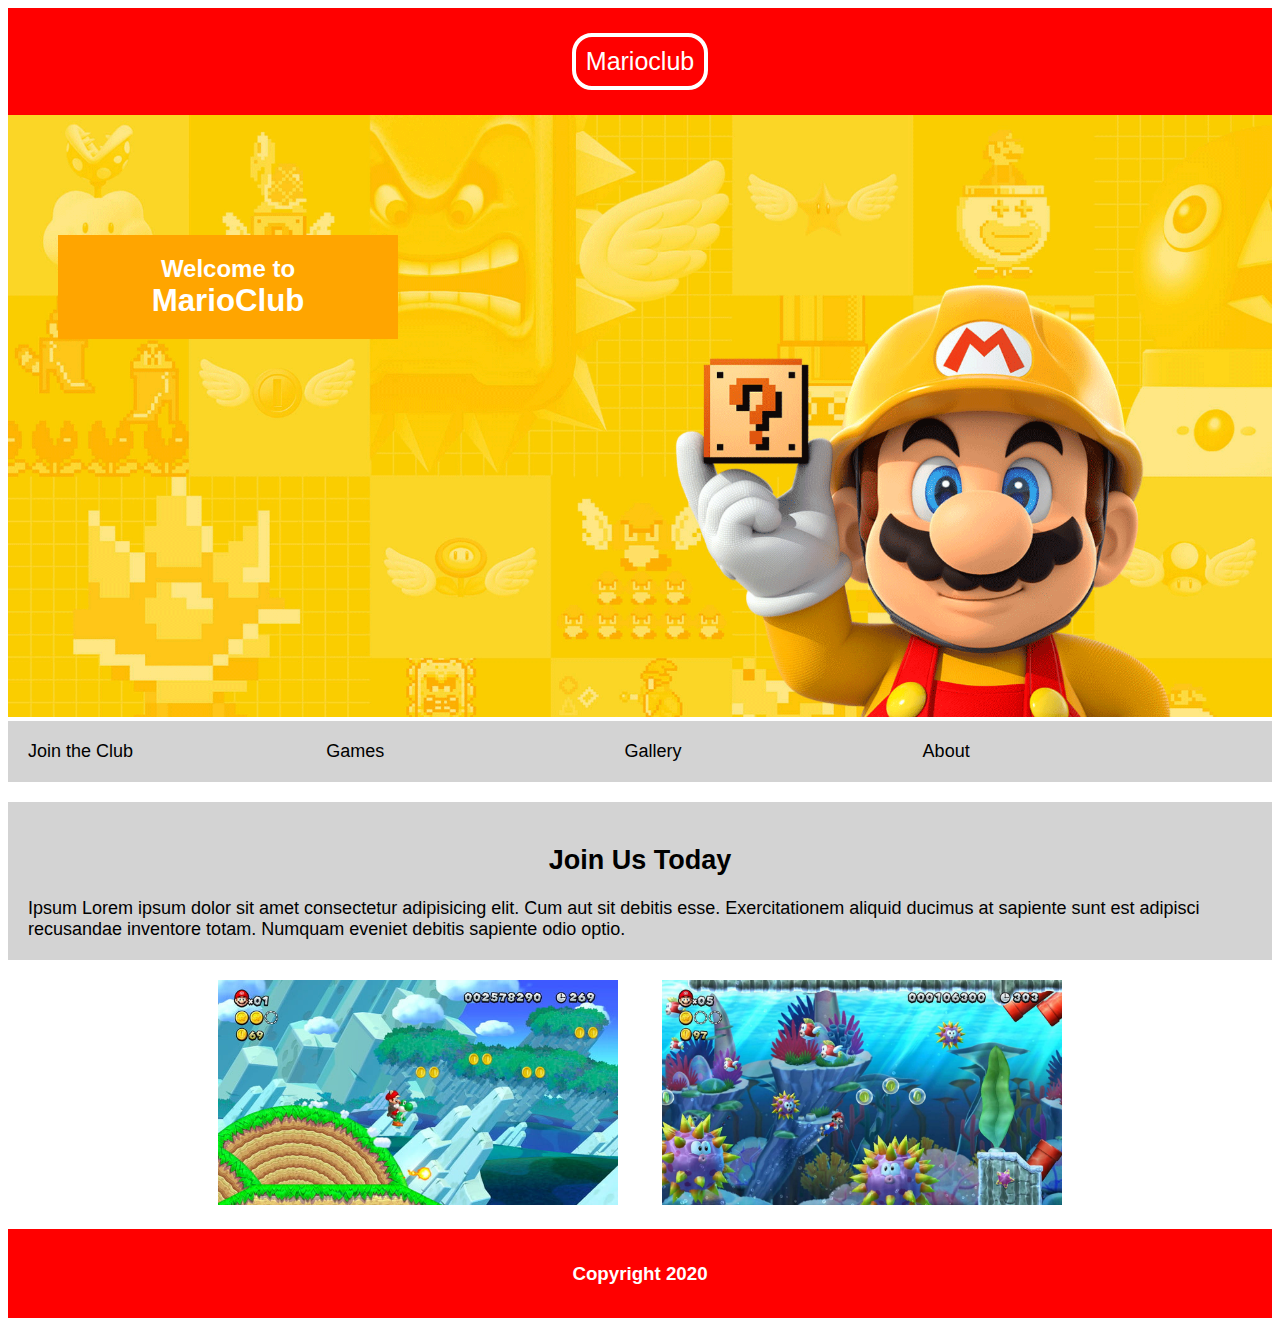
<file: marioclub/index.html>
<!DOCTYPE html>
<html>
    <head>
        <meta value="viewport" content="width=device-width, initial-scale=1.0">
        <link rel="stylesheet" href="style.css">
    </head>
    <body>
        <header class="head"><p>Marioclub</p></header>
        <section class="banner">
            <img class="banner" src="images/banner.png">
                <h2><p>Welcome to</p><br>
                    <p class="marioclub">MarioClub</p>
                </h2>
        </section>
            <nav>
                <a href="www.google.com">Join the Club</a>
                <a href="www.google.com">Games</a>
                <a href="www.google.com">Gallery</a>
                <a href="about.html">About</a>
            </nav>
        <section>
            
            <div class="text">
                <p><h2 style="text-align: center;">Join Us Today</h2></p>
                Ipsum Lorem ipsum dolor sit amet consectetur adipisicing elit. Cum aut sit debitis esse. Exercitationem aliquid ducimus at sapiente sunt est adipisci recusandae inventore totam. Numquam eveniet debitis sapiente odio optio.
            </div>
        </section>
        <section class="thumbs">
            <img src="images/thumb-1.png">
            <img src="images/thumb-2.png">
        </section>
        <footer><h3>Copyright 2020</h3></footer>
    </body>
</html>
</file>
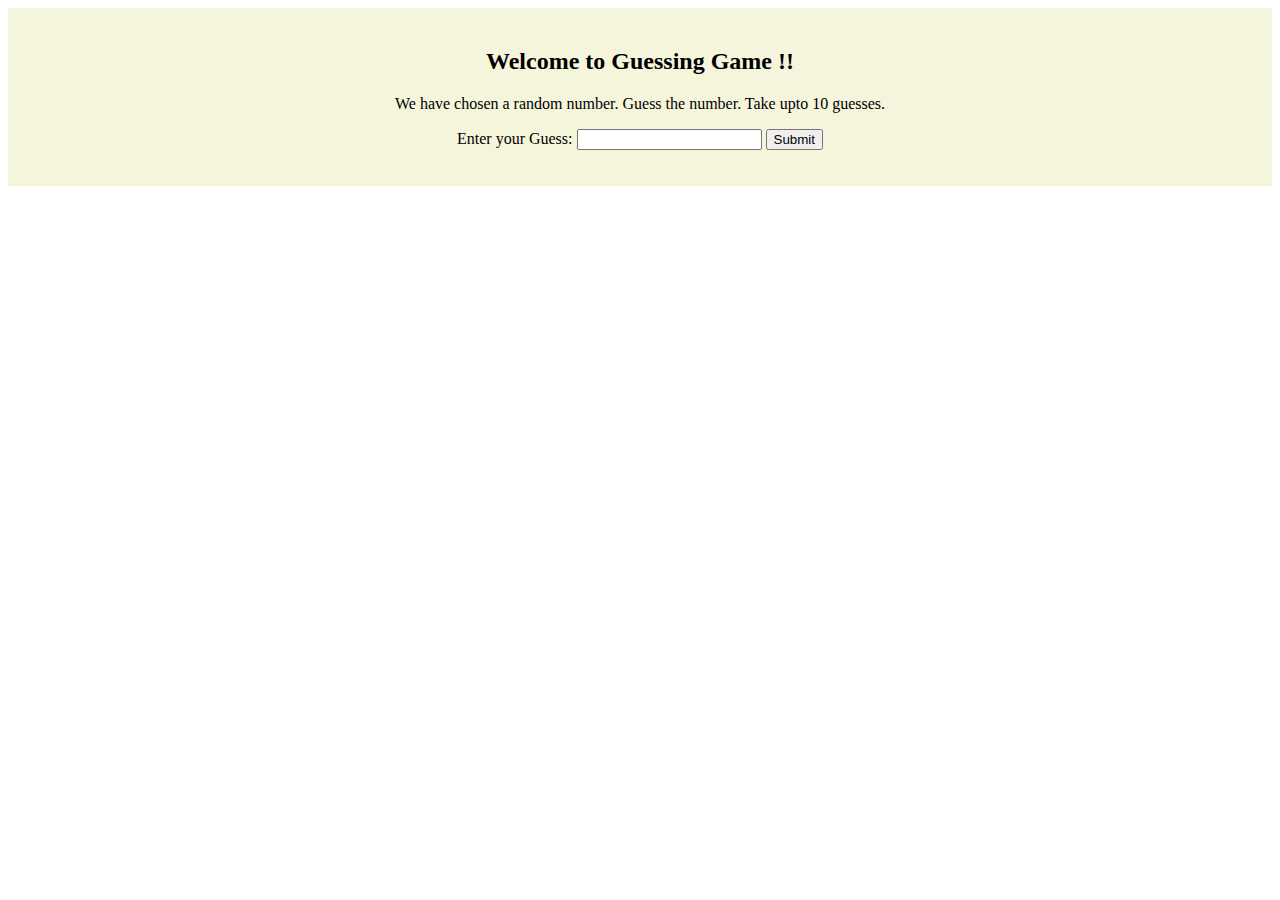
<file: Number Guessing Game - External CSS and JS/index.html>
<!DOCTYPE html>
<html>
    <head>
        <link rel="stylesheet" href="style.css">
        <script src="index.js" defer></script>
    </head>
    <body>
    <section class="item">
        <section >
            <div>
                <h2>Welcome to Guessing Game !!</h2>
            </div>
            <div>
                <p>
                    We have chosen a random number. Guess the number. Take upto 10 guesses.
                </p>
            </div>
        </section>
        <section >
            <div class="form">
                <label>Enter your Guess: </label>
                <input type="text" class="userValue" required/>
                <input type="submit" class="userButton" />
            </div>
        </section>
        <section id="result" >
           <p id="status"></p>
           <p id="previousGuess"></p>
           <p id="hiOrLow"></p> 
        </section>
    </section>
    </body>
</html>
</file>
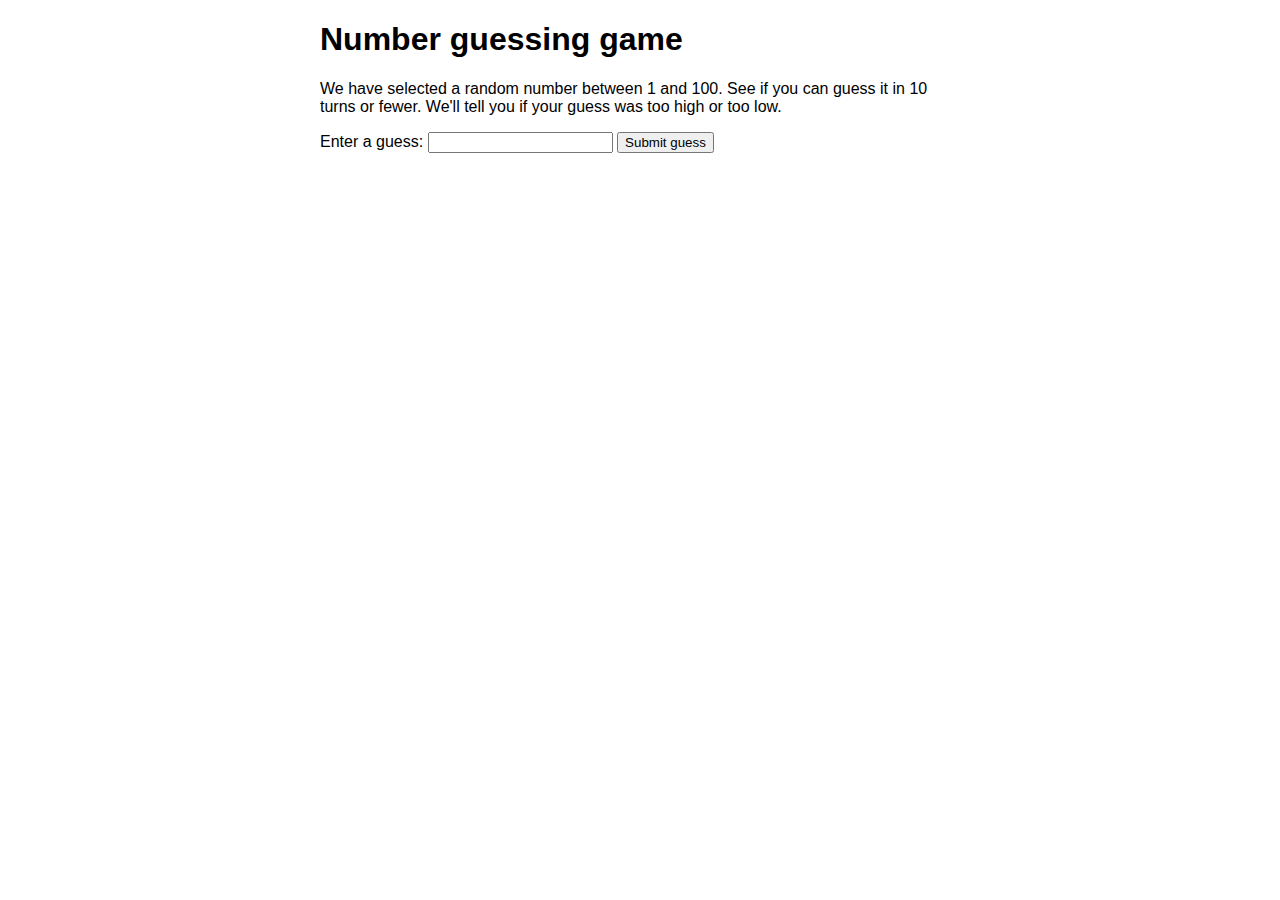
<file: Number Guessing Game/index.html>
<!DOCTYPE html>
<html>
  <head>
    <meta charset="utf-8">

    <title>Number guessing game</title>

    <style>
      html {
        font-family: sans-serif;
      }

      body {
        width: 50%;
        max-width: 800px;
        min-width: 480px;
        margin: 0 auto;
      }

      .lastResult {
        color: white;
        padding: 3px;
      }
    </style>
  </head>

  <body>
    <h1>Number guessing game</h1>

    <p>We have selected a random number between 1 and 100. See if you can guess it in 10 turns or fewer. We'll tell you if your guess was too high or too low.</p>

    <div class="form">
      <label for="guessField">Enter a guess: </label><input type="text" id="guessField" class="guessField">
      <input type="submit" value="Submit guess" class="guessSubmit">
    </div>

    <div class="resultParas">
      <p class="guesses"></p>
      <p class="lastResult"></p>
      <p class="lowOrHi"></p>
    </div>

    <script>

        let randomNumber = Math.floor(Math.random() * 100) + 1;

        const guesses = document.querySelector('.guesses');
        const lastResult = document.querySelector('.lastResult');
        const lowOrHi = document.querySelector('.lowOrHi');

        const guessSubmit = document.querySelector('.guessSubmit');
        const guessField = document.querySelector('.guessField');

        let guessCount = 1;
        let resetButton;

        function checkGuess() {
            let userGuess = Number(guessField.value);
            if (guessCount === 1) {
                guesses.textContent = 'Previous guesses: ';
            }
            guesses.textContent += userGuess + ' ';
            if (userGuess === randomNumber) {
                lastResult.textContent = 'Congratulations! You got it right!';
                lastResult.style.backgroundColor = 'green';
                lowOrHi.textContent = '';
                setGameOver();
            } else if (guessCount === 10) {
                lastResult.textContent = '!!!GAME OVER!!!';
                setGameOver();
            } else {
                lastResult.textContent = 'Wrong!';
                lastResult.style.backgroundColor = 'red';
                if(userGuess < randomNumber) {
                lowOrHi.textContent = 'Last guess was too low!';
                } else if(userGuess > randomNumber) {
                lowOrHi.textContent = 'Last guess was too high!';
                }
            }
            guessCount++;
            guessField.value = '';
            guessField.focus();
        }
        guessSubmit.addEventListener('click', checkGuess);
        function setGameOver() {
            guessField.disabled = true;
            guessSubmit.disabled = true;
            resetButton = document.createElement('button');
            resetButton.textContent = 'Start new game';
            document.body.append(resetButton);
            resetButton.addEventListener('click', resetGame);
        }
        function resetGame() {
            guessCount = 1;

            const resetParas = document.querySelectorAll('.resultParas p');
            for (let i = 0 ; i < resetParas.length ; i++) {
                resetParas[i].textContent = '';
            }

            resetButton.parentNode.removeChild(resetButton);

            guessField.disabled = false;
            guessSubmit.disabled = false;
            guessField.value = '';
            guessField.focus();

            lastResult.style.backgroundColor = 'white';

            randomNumber = Math.floor(Math.random() * 100) + 1;
        }
    </script>
  </body>
</html>
</file>
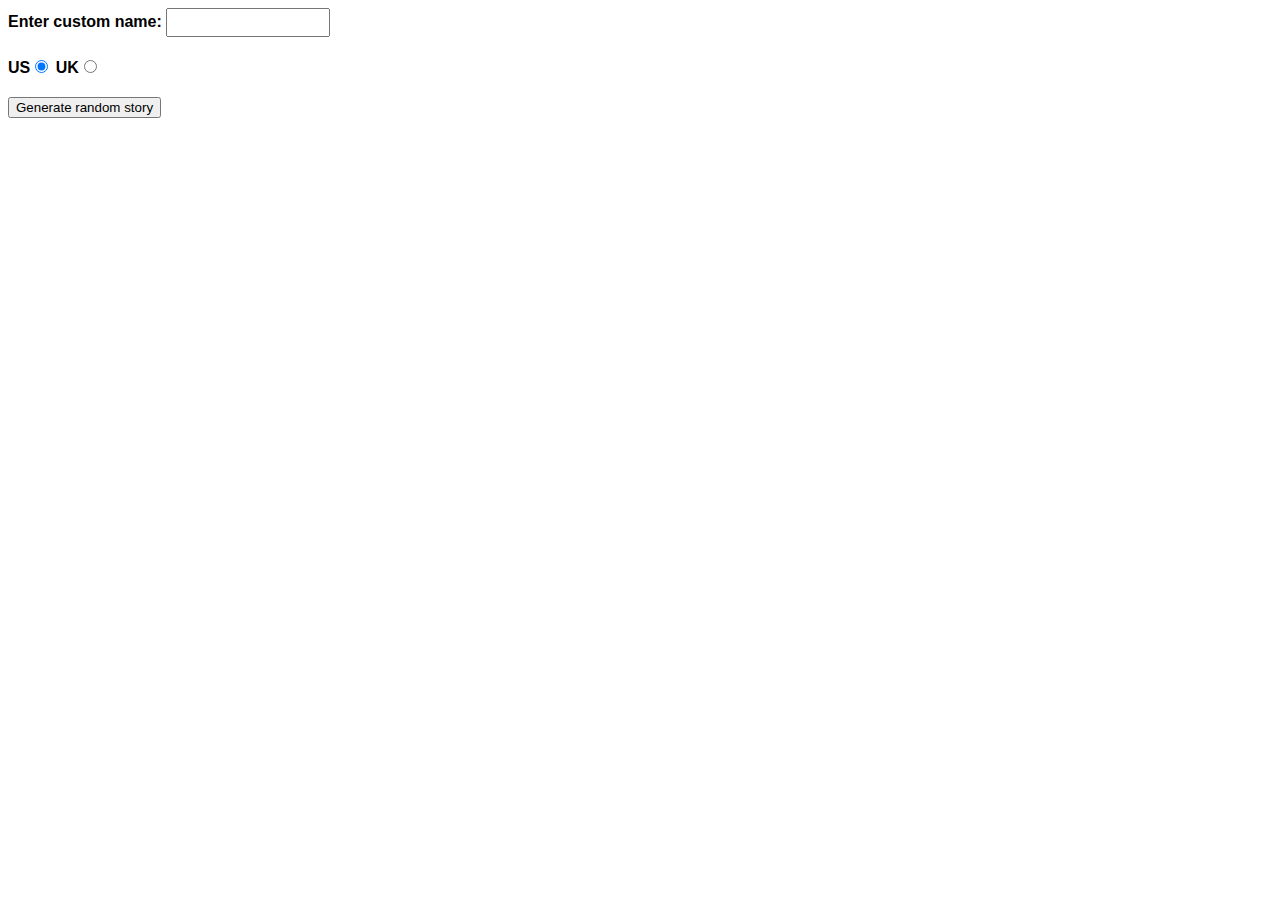
<file: silly-story-generator/index.html>
<!DOCTYPE html>
<html>
  <head>
    <meta charset="utf-8">
    <meta http-equiv="X-UA-Compatible" content="IE=edge,chrome=1">
    <meta name="viewport" content="width=device-width">
    <script src="main.js" defer></script>

    <title>Silly story generator</title>

    <style>

    body {
      font-family: helvetica, sans-serif;
      width: 350px;
    }

    label {
      font-weight: bold;  
    }

    div {
      padding-bottom: 20px;
    }

    input[type="text"] {
      padding: 5px;
      width: 150px;
    }

    p {
      background: #FFC125;
      color: #5E2612;
      padding: 10px;
      visibility: hidden;
    }

    </style>
  </head>

  <body>
    <div>
      <label for="customname">Enter custom name:</label>
      <input id="customname" type="text" placeholder="">
    </div>
    <div>
      <label for="us">US</label><input id="us" type="radio" name="ukus" value="us" checked>
      <label for="uk">UK</label><input id="uk" type="radio" name="ukus" value="uk">
    </div>
    <div>
      <button class="randomize">Generate random story</button>
    </div>
    <!-- Thanks a lot to Willy Aguirre for his help with the code for this assessment -->
    <p class="story"></p>
    

    
  </body>
</html>
</file>
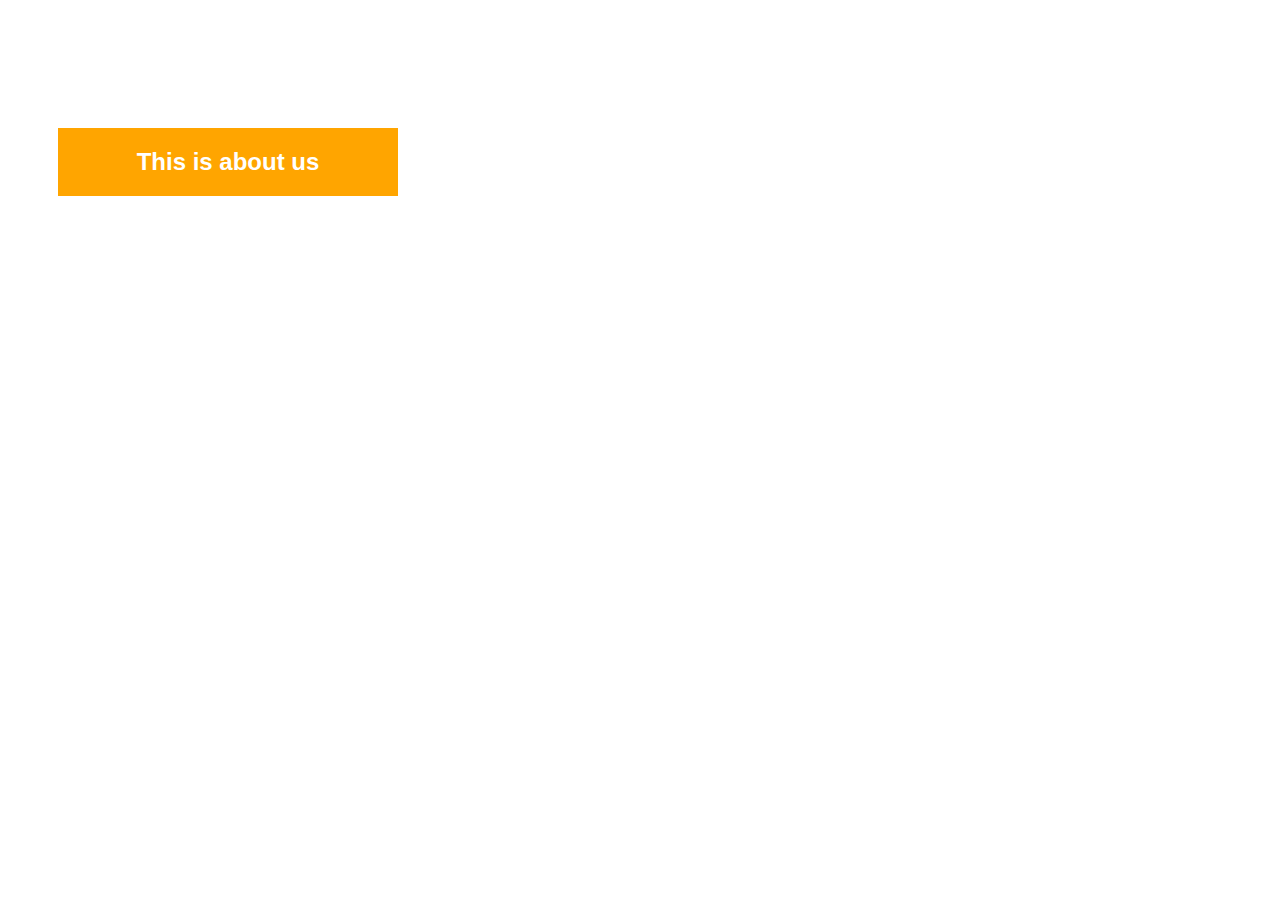
<file: marioclub/about.html>
<!DOCTYPE html>
<html>
    <head>
        <meta value="viewport" content="width=device-width, initial-scale=1.0">
        <link rel="stylesheet" href="style.css">
    </head>
    <body>
        <section class="banner">
                <h2><p>This is about us</p></h2>
        </section>
    </body>
</html>
</file>
<file: marioclub/style.css>
body{
    font-family: Arial, Helvetica, sans-serif;
}
.head{
    background-color: red;
    color:white;
    text-align: center;
}
.head p{
    border:4px solid white;
    border-radius: 20px;
    display:inline-block;
    padding:10px;
    font-size:25px;
}
.banner{
    width:100%;
}
.banner p{
    display:inline;
}
.banner p.marioclub{
    font-size:1.3em;
}
section.banner{
    position:relative;
}
section.banner h2{
    position:absolute;
    top:100px;
    left:50px;
    background-color: orange;
    width:300px;
    color:white;
    text-align:center;
    padding:20px;
}
.welcome-text{
    background-color:orange;
    color:white;
    font-size:60px;
}
nav{
    background-color: lightgray;
    padding:20px;
    position:sticky;
    top:0px;
    z-index:1;
}
nav a{
    color:black;
    font-size:18px;
    text-decoration: none;
    width:24%;
    display:inline-block;
}
.thumbs{
    position:relative;
    left:15%;
}
.thumbs img{
    display:inline-block;
    width:400px;
    padding:20px;
}
.thumbs img:hover{
    position:relative;
    top:-5px;
}
footer{
    background-color: red;
    color:white;
    padding:15px;
    text-align: center;
}
.text{
    font-size:18px;
    background-color: lightgray;
    padding:20px;
    margin-top:20px;
}

/* Media Queries */
@media screen and (max-width:850px) {
    section.banner h2{
        position:absolute;
        top:25px;
        left:10px;
        background-color: orange;
        width:150px;
        color:white;
        text-align:center;
        padding:20px;
        font-size:15px;
    }

    .thumbs{
        position:relative;
        left:5%;
    }
}
</file>
<file: Number Guessing Game - External CSS and JS/style.css>
.item{
    background-color: beige;
    padding:20px;
    text-align:center;
}
</file>
